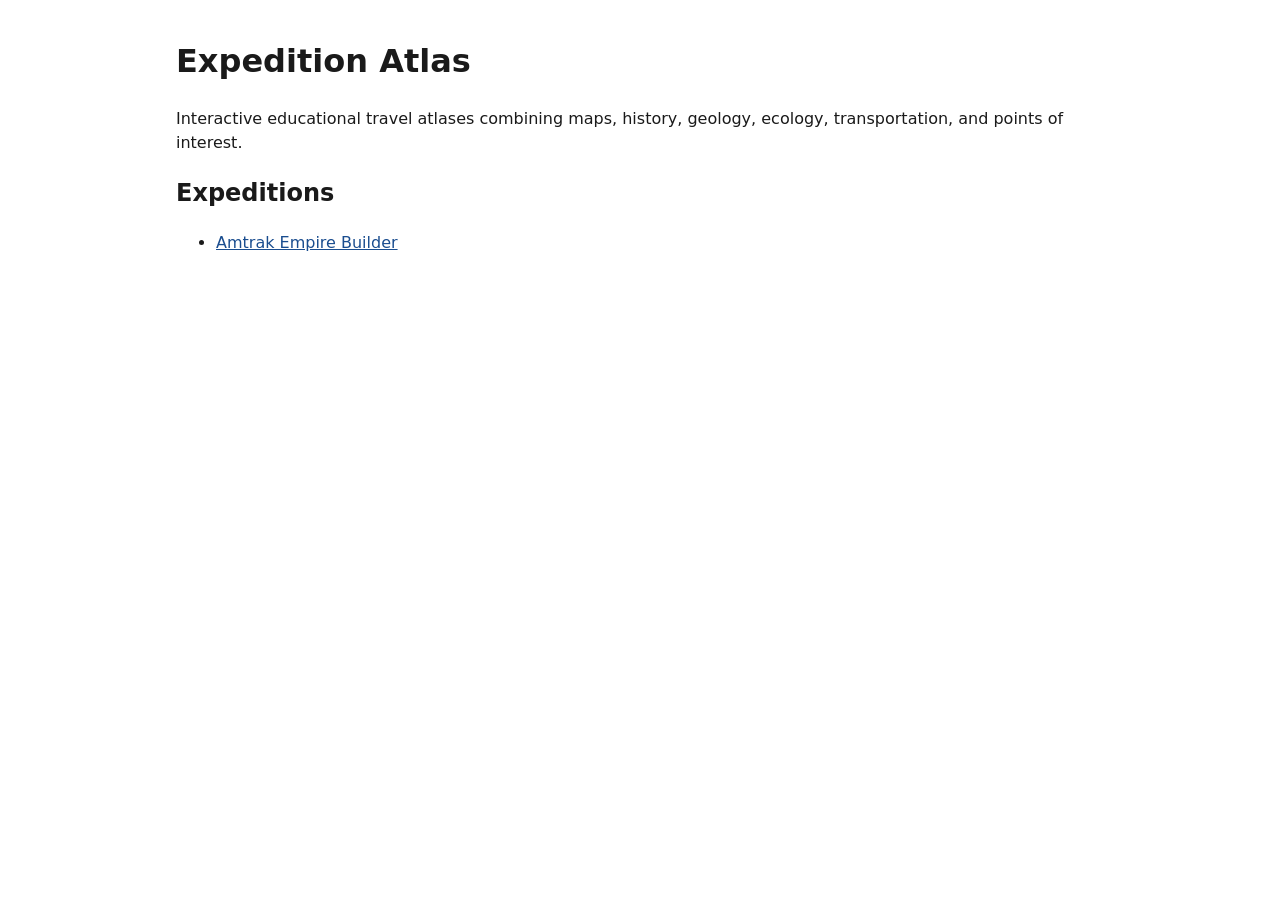
<file: index.html>
<!DOCTYPE html>
<html lang="en">
<head>
  <meta charset="UTF-8" />
  <meta name="viewport" content="width=device-width, initial-scale=1.0" />
  <title>Expedition Atlas</title>
  <link rel="stylesheet" href="shared/css/base.css" />
</head>
<body>
  <main class="container">
    <h1>Expedition Atlas</h1>
    <p>
      Interactive educational travel atlases combining maps, history,
      geology, ecology, transportation, and points of interest.
    </p>

    <h2>Expeditions</h2>
    <ul>
      <li><a href="expeditions/empire-builder/index.html">Amtrak Empire Builder</a></li>
    </ul>
  </main>
</body>
</html>
</file>
<file: shared/css/base.css>
/* shared/css/base.css
 *
 * Base styles shared by the landing page and every expedition.
 * Only put rules here that genuinely apply across multiple expeditions
 * (typography, layout primitives, nav). Expedition-specific styling
 * belongs in that expedition's own css file.
 */

* {
  box-sizing: border-box;
}

body {
  margin: 0;
  font-family: system-ui, -apple-system, sans-serif;
  color: #1a1a1a;
  line-height: 1.5;
}

a {
  color: #1a4d8f;
}

.container {
  max-width: 960px;
  margin: 0 auto;
  padding: 1rem;
}
</file>
